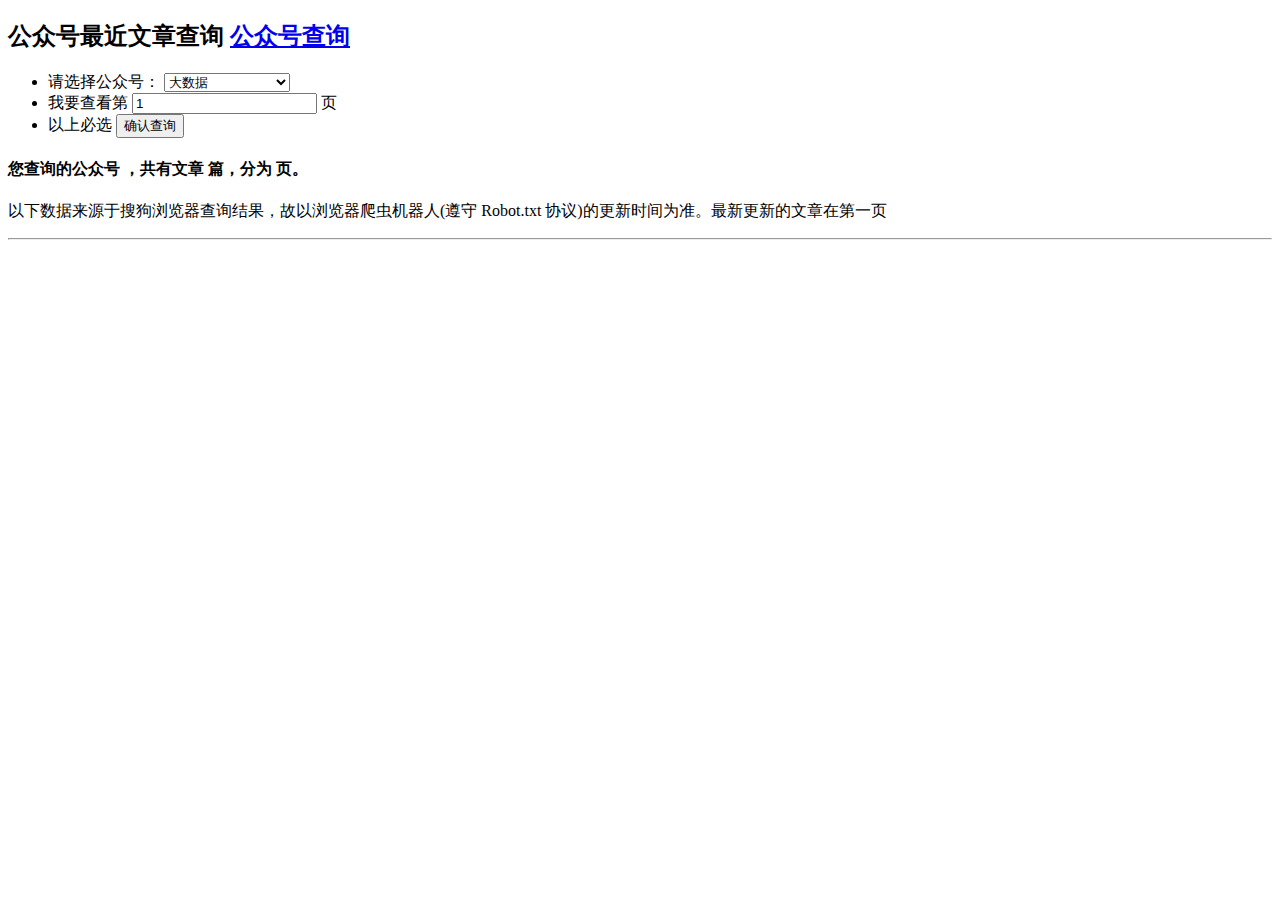
<file: xml.html>
<!DOCTYPE html>
<html>
<head>
    <title>读取微信文章</title>

    <meta http-equiv="Content-Type" content="text/html; charset=utf-8">
    <meta http-equiv="X-UA-Compatible" content="IE=Edge"/>
<script src="https://a.alipayobjects.com/u/js/201204/2S07Fhc1TN.js"></script> 
</head>
<body>
    <h2>公众号最近文章查询   <a href="index.php" target="_blank"> 公众号查询</a></h2>
<div class="selectAll">
    <ul>
        <li>请选择公众号：
            <select class="openid">
                <option value="oIWsFt7iH4VfITufiVW8QI_7FY04">大数据</option>
                <option value="oIWsFt4tMtQuLTETtblTNfj18J-s">大数据邦</option>
                <option value="oIWsFt-NQJJTI1l_HJBI-iEy3qbg">36氪</option>
                <option value="oIWsFt58NVJTkYWvPtICKgg8ka60">大数据文摘</option>
                <option value="oIWsFt8IGU5AmaISz9iiB4Vh1kYE">腾讯大数据</option>
                <option value="oIWsFt6hHZiswmg4LZ-1LitZX8E8">宽客大数据实验室</option>
            </select>
        </li>
        <li>我要查看第 <input type="text" value="1" class="page" /> 页
        </li>
        <li>
            以上必选 <input type="button" value="确认查询" id="submit" />
        </li>
    </ul>
    <h4 class="resultHead">您查询的公众号 <b class="gzh"></b>，共有文章 <b class="wz"></b> 篇，分为 <b class="ye"></b> 页。</h4><p>以下数据来源于搜狗浏览器查询结果，故以浏览器爬虫机器人(遵守 Robot.txt 协议)的更新时间为准。最新更新的文章在第一页</p>
</div>
<hr>
<ul class="list"></ul>
<script type="text/javascript">

var allId = {
    "oIWsFt7iH4VfITufiVW8QI_7FY04":"nHVbVEnEDndxh1g3nyC4",
    "oIWsFt4tMtQuLTETtblTNfj18J-s":"3HWBjjLETgwxhyPtnyD4",
    "oIWsFt-NQJJTI1l_HJBI-iEy3qbg":"kYLz-NbE9OiLh8efn9e1",
    "oIWsFt58NVJTkYWvPtICKgg8ka60":"HHXEyzPEjg3xhyKonyA4",
    "oIWsFt8IGU5AmaISz9iiB4Vh1kYE":"CExvYLrEo4Tch6sDnxks",
    "oIWsFt6hHZiswmg4LZ-1LitZX8E8":"8kwPALnEWYcmh6hjnxnW"
}

/*var allId = {"pubinfo":[
    {"name":""}
]}*/

var $openid = $('.openid');


function addOpenid (object){

/*    console.log(getObjectKeys(object));
    console.log(getObjectValues(object));*/

    //$openid.append('<option value="'+getObjectValues(object)+'">'+getObjectKeys(object)+'</option>');


        var keys = [];
        for (var property in object)
          keys.push(property);
        return keys;
        console.log(keys.length);



        var values = [];
        for (var property in object)
          values.push(object[property]);
        return values;

    console.log(allId.length);

    
}

/*addOpenid(allId);*/

function sogou(str){
    alert(str);
}
sogou.weixin =function(str){
    alert(str);
}
sogou.weixin.gzhcb = function(str){

    var domList = $('.list'),
        result = $('.resultHead'),
        htmlStr;

    function cHtml(i){
        domList.append("<li class='"+i+"'><p style='display:none'>xml源码：<textarea>"+decodeURI(htmlStr)+"</textarea></p><div class='doc"+i+"'></div></li>");
        //console.log(a.data('xml'));
        var textXml = $("."+i).find('textarea').text();
        var xmlToDoc = $("."+i).children('div');
        var arrayAll = textXml.split('title');
        //console.log(xmlToDoc.text());
        //console.log(arrayAll);

        var newTitle = arrayAll[1].split(']]></')[0].split('><![CDATA[')[1],
            newUrl = arrayAll[2].split(']]></url><')[0].split('><url><![CDATA[')[1],
            newdate = arrayAll[4].split('<date><![CDATA[')[1].split(']]></date>')[0];
            //console.log(newdate);
        xmlToDoc.append("<h3><a href='"+newUrl+"' target='_blank'> " + newTitle +" </a> <i> " + newdate+"</i></h3>");

        
    }

/*function decodeXml(i){
    var b = $("."+i);
    var arrayAll = decodeURI(b.data('xml')).split('title');
    b.html('<textarea>'+decodeURI(b.data('xml'))+'</textarea>');
    console.log(arrayAll[2]);

}*/

    domList.html('');
    //result.find('b').html('');

    var xmlDoc = (str.items),
        wenzhangAll = str.totalItems,
        pageAll = str.totalPages,
        gzhImgUrl = 'http://img03.sogoucdn.com/app/a/100520105/'; 
    //console.log(xmlDoc.length);
    $('.ye').html(pageAll);
    $('.wz').html(wenzhangAll);
    $('.gzh').html('<img src="'+gzhImgUrl+allId[$openid.val()]+'" >');

    //$(domList).append(encodeURI(xmlDoc));
    //console.log(xmlDoc);
    //console.log(typeof(xmlDoc));
    //alert(str.items);



    for (var i = 0; i < xmlDoc.length; i++) {
        var htmlStr = encodeURI(xmlDoc[i]);//encodeURI
        cHtml("xml_"+i);
        //decodeXml("xml_"+i);
        //setTimeout(cDocument("doc_"+i), 500);

    };


    
}

var otext = $("#submit");

otext.on('click',function(){

var page = $('.page').val(),
    t = '1415260390998',
    script,
    url='http://weixin.sogou.com/gzhjs?cb=sogou.weixin.gzhcb&openid='+$openid.val()+'&page='+page+'&t='+t;
    //url='http://w.sugg.sogou.com/sugg/ajaj_json.jsp?key='+ inputKey +'&type=wxpub&ori=yes&pr=web&abtestid=&ipn=';


    //if ($('.list').html()==''||$('.openid').val()!='oIWsFt5LBqZonLTOrdE6oMbmvzRU') {


        $('.resultHead').find('b').html('');
        
        
            
        if(script){
            document.body.removeChild(script);
        }else{
            script=document.createElement('script');
            script.src = url;
            document.body.appendChild(script);
        }




    //};


});
/*    $.ajax({ 
        url:'xml/weixin.xml', 
        type: 'GET', 
        dataType: 'xml', 
        timeout: 1000, 
        error: function(xml){ 
            alert('Error loading XML document'+xml); 
        }, 
        success: function(xml){ 
        	console.log('ok');

        }
    })*/




</script>
</body>
</html>
</file>
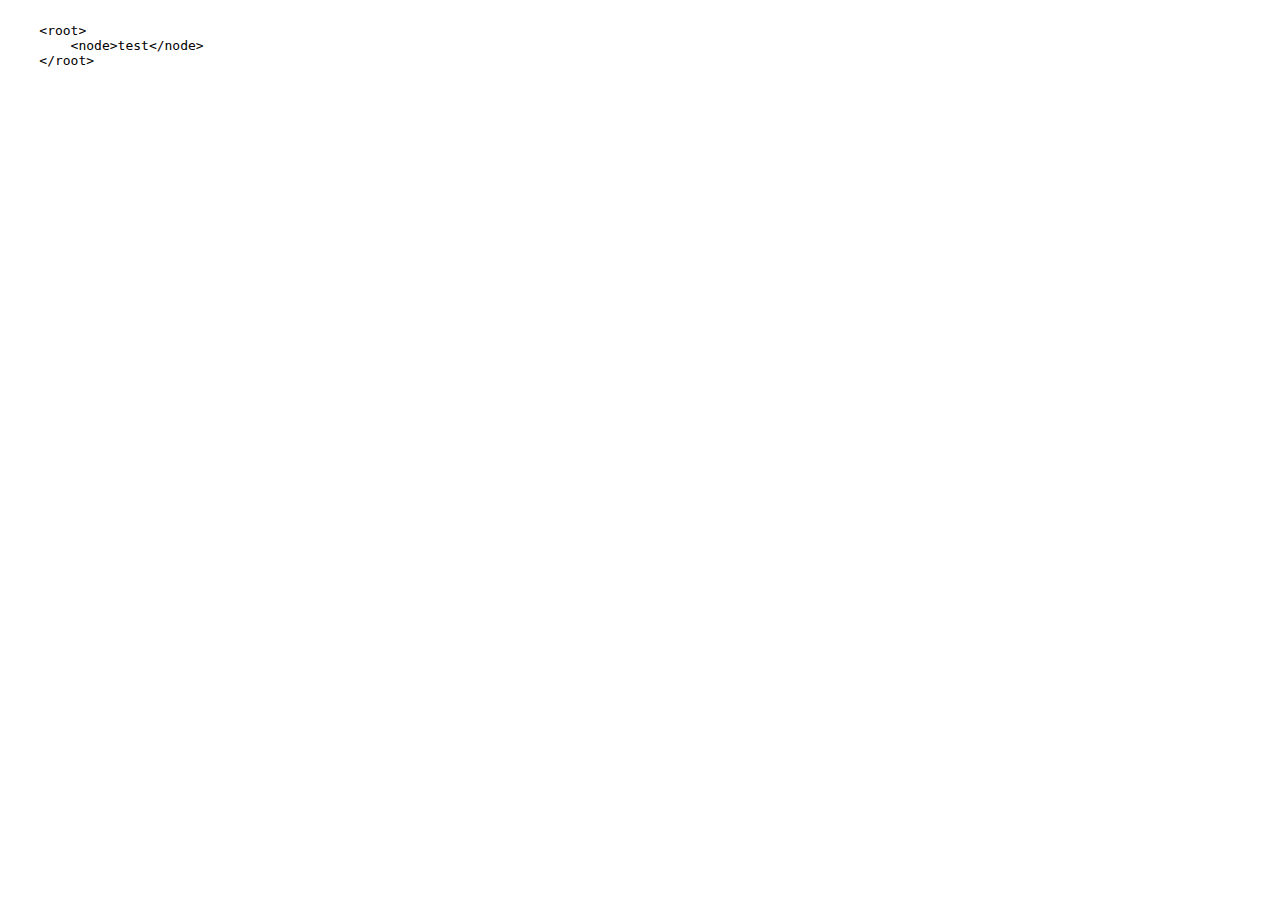
<file: test/1.html>
<html>
<head>
	<title></title>
</head>

<body> 

	
<xmp id="x1"> 
    <root> 
        <node>test</node> 
    </root> 
</xmp> 
</body> 
<script> 
if(!document.all) 
    XMLDocument.prototype.__defineGetter__("xml",function(){
    	return new XMLSerializer().serializeToString(this)
    });

function createXml(str){ 
    if(document.all){ 
        var xmlDom=new ActiveXObject("Microsoft.XMLDOM");
        xmlDom.loadXML(str);
        return xmlDom;
    } 
    else 
        return new DOMParser().parseFromString(str, "text/xml"); 
} 
xml=createXml(document.getElementById("x1").innerHTML) 
alert(xml.xml) 
</script>


</body>
</html>
</file>
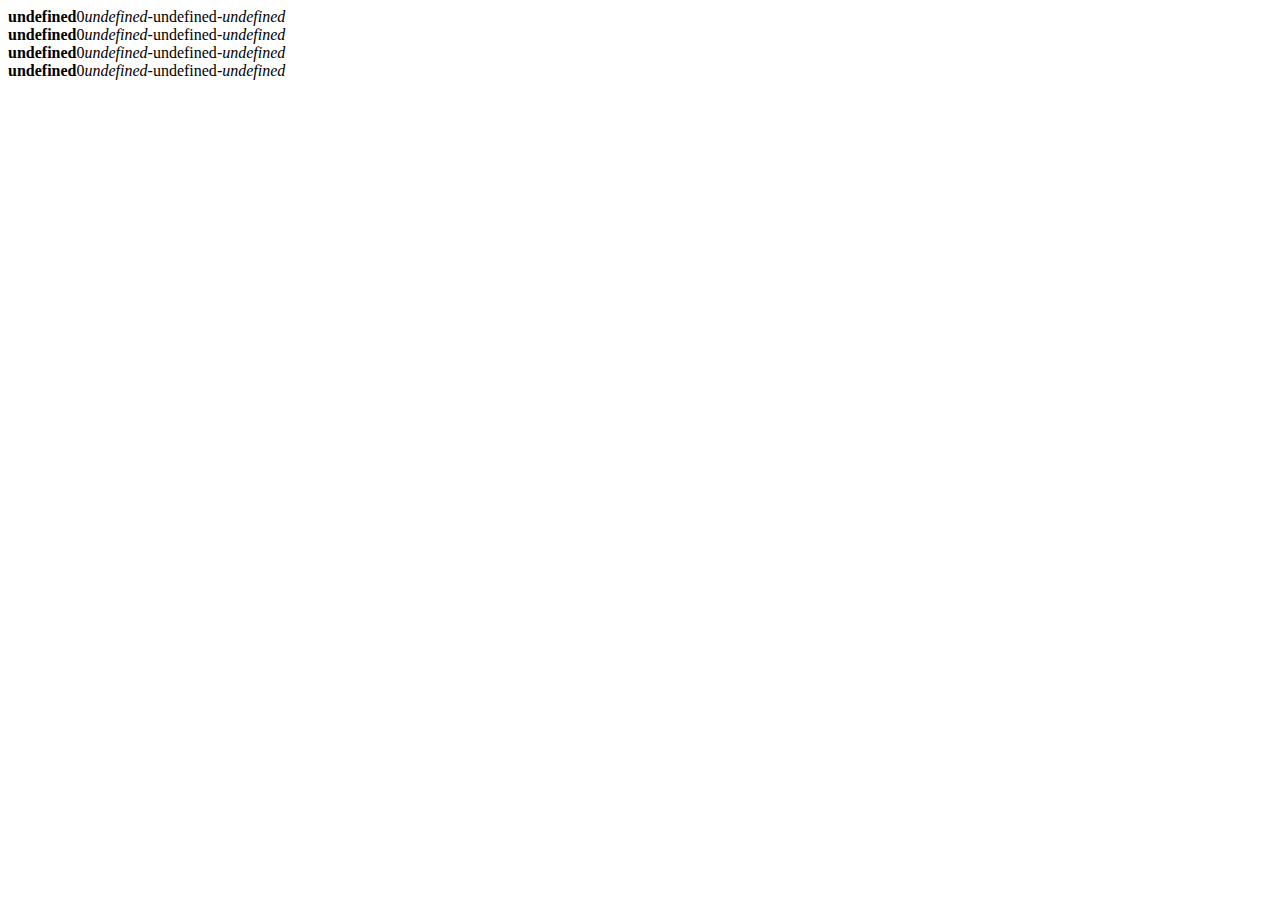
<file: test/index-js-xml.html>
<!DOCTYPE html PUBLIC "-//W3C//DTD XHTML 1.0 Transitional//EN" "http://www.w3.org/TR/xhtml1/DTD/xhtml1-transitional.dtd">
<html xmlns="http://www.w3.org/1999/xhtml">
<head>
<meta http-equiv="Content-Type" content="text/html; charset=utf-8" />
<title>xml</title>

<script type="text/javascript">
    //兼容性创建xmlHttp对象  
    if (window.ActiveXObject && !window.XMLHttpRequest) {  
        window.XMLHttpRequest = function() {  
            var msxmls = ["MSXML2.XMLHttp.5.0", "MSXML2.XMLHttp.4.0", "MSXML2.XMLHttp.3.0",  
                          "MSXML2.XMLHttp", "Microsoft.XMLHttp"],ex;  
            for (var i = 0; i < msxmls.length; i++)  
            try {  
                return new ActiveXObject(msxmls[i])  
            } catch(ex) {}  
            throw new Error("No   XML   component   installed! ");  
        }  
    }  
    //实例化一个xmlhttp对象  
    var xmlHttp = new XMLHttpRequest();  
    //XMLHttp的readyState状态改变时处理函数绑定  
    xmlHttp.onreadystatechange = HandlerStateChange;  
      
    //创建一个新的http请求，并指定此请求的方法、URL以及验证信息  
    xmlHttp.open("GET", "test.xml", false);  
      
    //发送请求到http服务器并接收回应  
    xmlHttp.send();  
      
    function HandlerStateChange() {  
      statusNum = {
        "0":'对象已建立，但是尚未初始化（尚未调用open方法）',
        '2':'send方法已调用，但是当前的状态及http头未知',
        '1':'对象已建立，尚未调用send方法',
        '3':'已接收部分数据，因为响应及http头不全，这时通过responseBody和responseText获取部分数据会出现错误',
        '4':'数据接收完毕,此时可以通过通过responseBody和responseText获取完整的回应数据'
      } 
      console.log(xmlHttp.readyState+':'+statusNum[xmlHttp.readyState]);  
      
        //返回当前请求的http状态码[200--成功  
        console.log('返回当前请求的http状态码：'+xmlHttp.status);  
        if (xmlHttp.readyState == 4 && xmlHttp.status == 200) {  
            //responseText 将响应信息作为字符串返回  
            //responseXML  xml的文档节点  
            
            var xmlData = xmlHttp.responseXML;  
            //documentElement 返回跟节点  
            var root = xmlData.documentElement;  
            console.log(root);
            //attributes 获取属性集合  
            var attr = root.attributes;  
            console.log('获取属性集合，长度：'+attr.length+'；获取属性n的值：'+attr.getNamedItem('n').value); 
            //ie下获取节点值 text  
            //FF下获取节点值 textContent  
            //兼容性获取  
            var oFind = root.getElementsByTagName("city");  
            console.log(oFind[0].getElementsByTagName("name"));
            //console.log(oFind.childNodes(0).nodeName);
            //console.log(oFind.SelectSingleNode('name'));

/*            function getAttributeValue (xmlNode,attrName){
              if(!xmlNode)return "" ;
              if(!xmlNode.attributes) return "" ;   
              if(xmlNode.attributes[attrName]!=null) return xmlNode.attributes[attrName].value ;
              if(xmlNode.attributes.getNamedItem(attrName)!=null)  return xmlNode.attributes.getNamedItem(attrName).value ;
              return "" ;
            }
            console.log(getAttributeValue('cityname','x'));*/

            for (var i = 0; i < oFind.length; i++) {
              var cityname = oFind[i].cityname,
                  gangwei = oFind[i].gangwei,
                  name = oFind[i].name,
                  age = oFind[i].age,
                  htmlStr = '<li><b>'+cityname+'</b>0<i>'+gangwei+'</i>-<a>'+name+'</a>-<em>'+age+'</em></li>';
                  document.write(htmlStr);

            };
            //var isFindTXT = root.text ? oFind.text: oFind.textContent;  
            //document.write(isFindTXT);  
        }  


    }  
</script>
</head>
<body>
<ul id="list"></ul>

</body>
</html>
</file>
